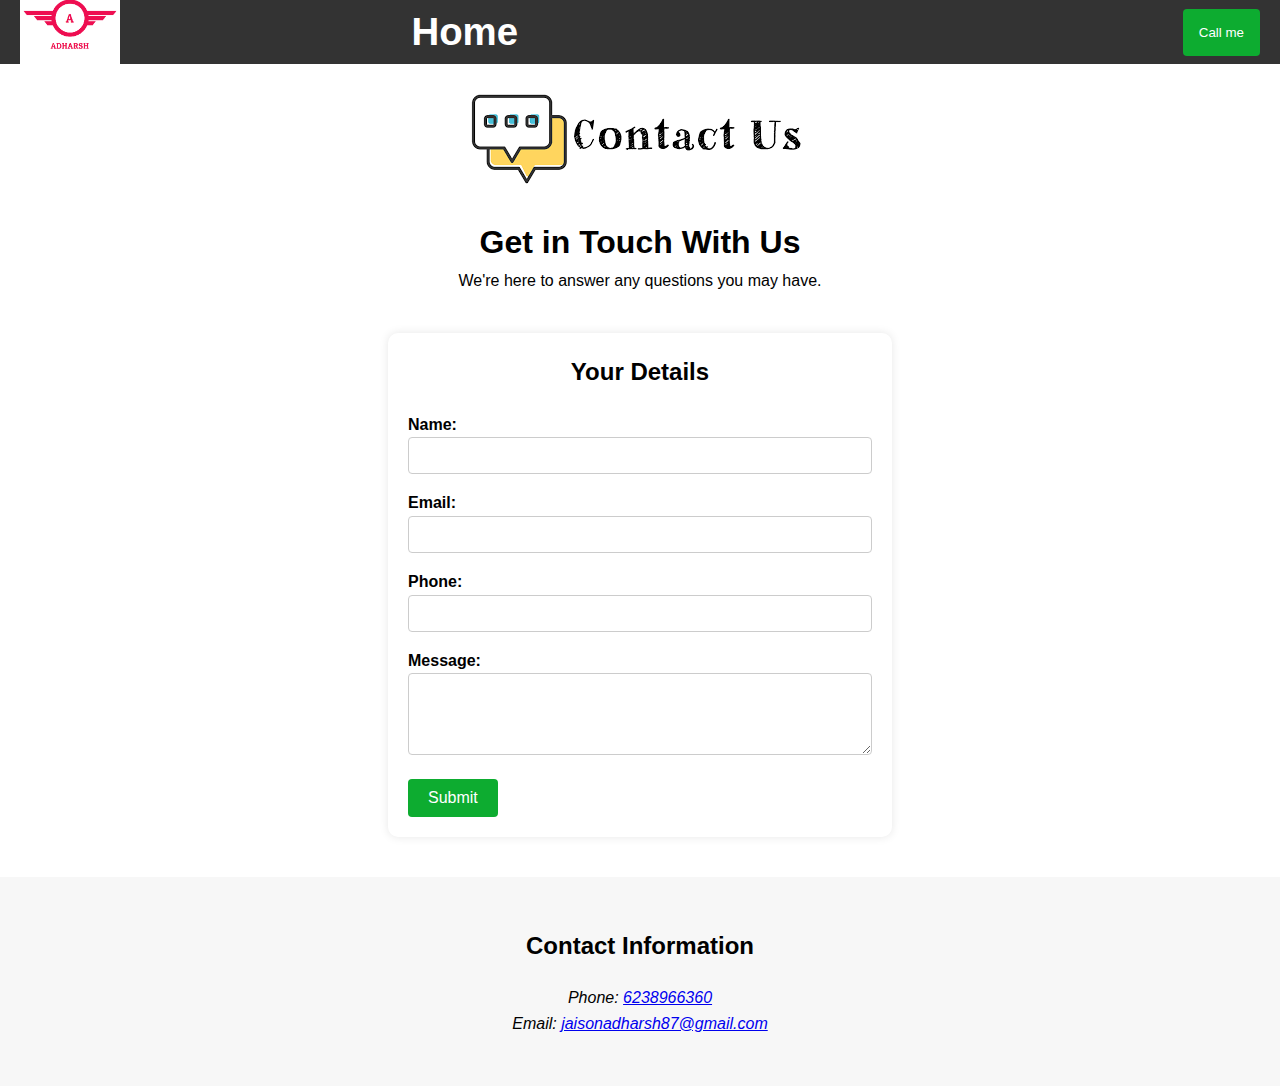
<file: contact.html>
<!DOCTYPE html>
<html lang="en">
 
<head>
    <meta charset="UTF-8">
    <meta name="viewport" content="width=device-width, initial-scale=1.0">
    <link rel="stylesheet" href="contact_style.css">
    <title>Contact us Page</title>
</head>
 
<body>
    <!-- Header section -->
    <header>
        <button class="hamburger" id="hamburger-icon">
            <span onclick="openNavbar()"> ☰</span>
        </button>
        <div class="logo"><img src="images/newlogo.png" style="width: 100px;"></div>
        <nav id="nav-menu">
            <ul>
                <li><a href="index.html" ><h1 >Home</h1></a></li>
                
            </ul>
        </nav>
        <button class="reachUs-button">Call me</button>
    </header>
 
    <!-- banner section  -->
    <section class="banner">
        <img src=
"images/contactus.png"
            alt="Welcome to our Contact Us page">
        <h1>Get in Touch With Us</h1>
        <p>We're here to answer any questions you may have.</p>
    </section>
 
    <!-- Contact form -->
    <section class="contact-form">
        <div class="form-container">
            <h2>Your Details</h2>
            <form action="#" method="POST">
 
                <label for="name">Name: </label>
                <input type="text" id="name" name="name" required>
 
                <label for="email">Email: </label>
                <input type="email" id="email" name="email" required>
 
                <label for="phone">Phone: </label>
                <input type="tel" id="phone" name="phone">
 
                <label for="message">Message: </label>
                <textarea id="message" name="message" rows="4" required></textarea>
 
                <button type="submit" class="submit-button">Submit</button>
            </form>
        </div>
    </section>
 
    <!-- Company contact info -->
    <section class="contact-info">
        <h2>Contact Information</h2>
        <address>
            Phone: <a href="tel:1234567890">6238966360</a><br>
            Email: <a href="mailto:info@example.com">jaisonadharsh87@gmail.com</a>
        </address>
    </section>
 
    <!-- Footer section -->
    
    <script src="design.js"></script>
</body>
 
</html>
</file>
<file: contact_style.css>
* {
  margin: 0;
  padding: 0;
  box-sizing: border-box;
}

body {
  font-family: Arial, sans-serif;
  line-height: 1.6;
}

/* Header styles */
header {
  display: flex;
  justify-content: space-between;
  align-items: center;
  padding: 20px;
  background-color: #333;
  color: white;
  height: 4rem;
}

.logo {
  font-size: 2rem;
}

nav {
  width: 30rem;
}

nav ul {
  list-style: none;
  display: flex;
  justify-content: space-between;
}

nav ul li a {
  font-size: 1.2rem;
  padding: 1rem;
  text-decoration: none;
  color: white;
}

nav ul li a:hover {
  background-color: #0dac30;
  border: none;
  border-radius: 4px;
  cursor: pointer;
}
.reachUs-button {
  padding: 1rem;
  background-color: #0dac30;
  border: none;
  color: white;
  border-radius: 4px;
  cursor: pointer;
}
.reachUs-button:hover{
  background-color: #1ac840;
}

/* banner section styles */
.banner {
  text-align: center;
  background-color: #ffffff;
  margin: 0 auto;
}

.banner img {
  max-width: 100%;
  height: auto;
}
/* Contact form styles */
.contact-form {
  padding: 40px 0;
  margin: 0 10px;
}

.form-container {
  max-width: 40%;
  margin: 0 auto;
  padding: 20px;
  background-color: #ffffff;
  border-radius: 10px;
  box-shadow: 0px 0px 10px rgba(0, 0, 0, 0.1);
}

.contact-form h2 {
  text-align: center;
  margin-bottom: 20px;
}

.form-group {
  margin-bottom: 20px;
}

.form-container label {
  display:block;
  font-weight: bold;
}
.form-container input, textarea{
  width: 100%;
  padding: 10px;
  border: 1px solid #ccc;
  border-radius: 4px;
  margin-bottom: 1rem;
  resize: vertical;
}
.submit-button {
  padding: 10px 20px;
  background-color: #0dac30;
  border: none;
  color: white;
  border-radius: 4px;
  font-size: 1rem;
  cursor: pointer;
}

/* Contact info styles */
.contact-info {
  text-align: center;
  padding: 50px 0;
  background-color: #f7f7f7;
}

.contact-info h2 {
  margin-bottom: 20px;
}

/* Footer styles */
footer {
  padding: 20px;
  text-align: center;
  background-color: #333;
  color: white;
}
/* Hamburger styles */
.hamburger {
  display: none;
  color: rgb(0, 0, 0);
  font-size: 1.5rem;
  cursor: pointer;
}

/* Media queries for responsiveness */
@media only screen and (max-width: 768px) {
  .logo {
      display: none;
  }

  .hamburger {
      display: flex;
  }

  #nav-menu {
      position: absolute;
      top: 4rem;
      left: 0;
      background-color: #333;
      width: 100%;
      display: none;
  }

  #nav-menu.active {
      display: block;
      flex-direction: row;
      padding: 1rem;
  }
}
</file>
